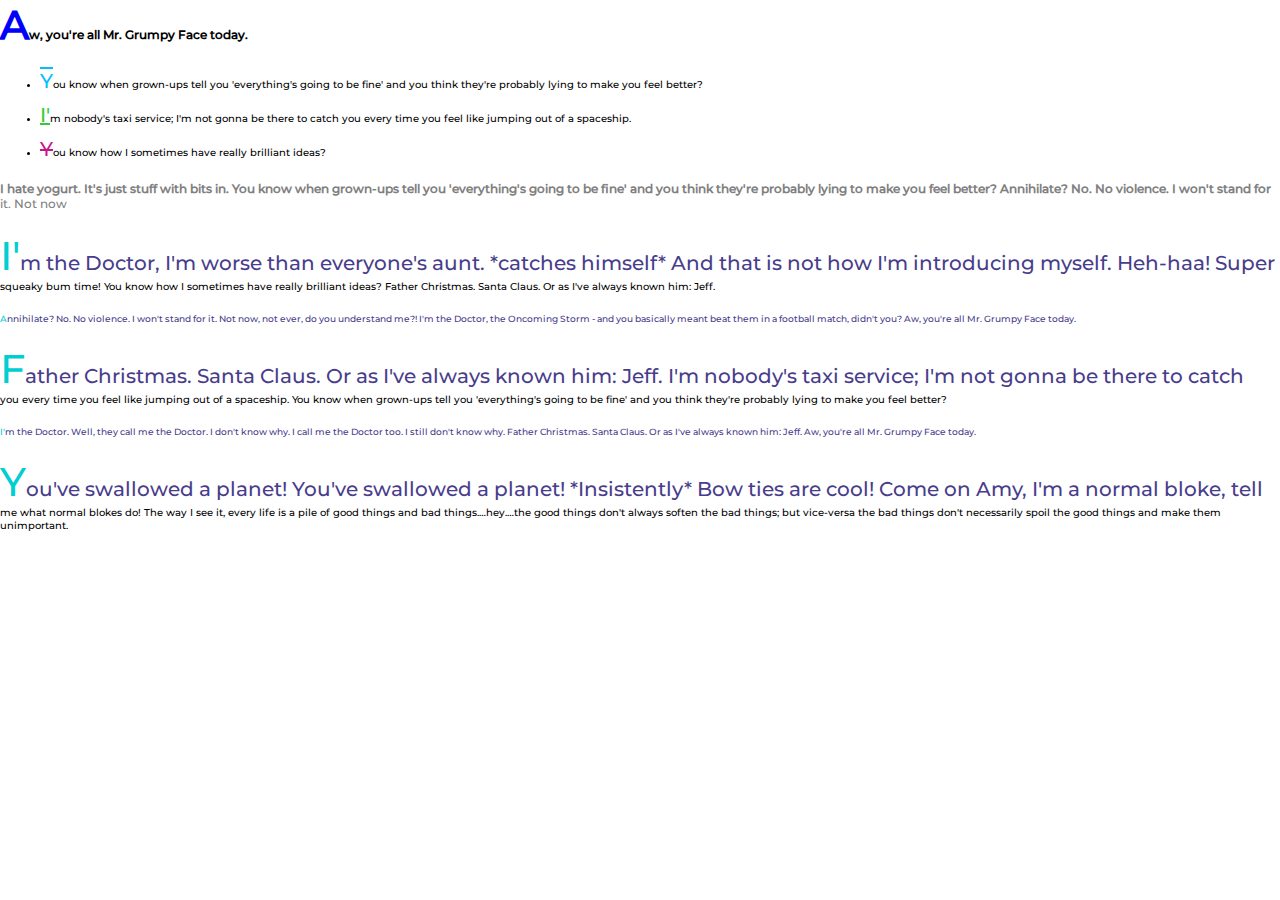
<file: Aufgabe_1/index.html>
<!DOCTYPE html>
<html lang="en">
<head>
    <meta charset="UTF-8">
    <meta name="viewport" content="width=device-width, initial-scale=1.0">
    <title>Pseudo-Elements-Level-1_2</title>
    <link rel="stylesheet" href="./assets/css/style.css">
</head>
<body>
    <h3>Aw, you're all Mr. Grumpy Face today.</h3>
    <ul>
      <li>
        You know when grown-ups tell you 'everything's going to be fine' and you
        think they're probably lying to make you feel better?
      </li>
      <li>
        I'm nobody's taxi service; I'm not gonna be there to catch you every
        time you feel like jumping out of a spaceship.
      </li>
      <li>You know how I sometimes have really brilliant ideas?</li>
    </ul>
    <section>
      <p>
        I hate yogurt. It's just stuff with bits in. You know when grown-ups
        tell you 'everything's going to be fine' and you think they're probably
        lying to make you feel better? Annihilate? No. No violence. I won't
        stand for it. Not now
      </p>
      <p>
        I'm the Doctor, I'm worse than everyone's aunt. *catches himself* And
        that is not how I'm introducing myself. Heh-haa! Super squeaky bum time!
        You know how I sometimes have really brilliant ideas? Father Christmas.
        Santa Claus. Or as I've always known him: Jeff.
      </p>
      <p>
        Annihilate? No. No violence. I won't stand for it. Not now, not ever, do
        you understand me?! I'm the Doctor, the Oncoming Storm - and you
        basically meant beat them in a football match, didn't you? Aw, you're
        all Mr. Grumpy Face today.
      </p>
      <p>
        Father Christmas. Santa Claus. Or as I've always known him: Jeff. I'm
        nobody's taxi service; I'm not gonna be there to catch you every time
        you feel like jumping out of a spaceship. You know when grown-ups tell
        you 'everything's going to be fine' and you think they're probably lying
        to make you feel better?
      </p>
      <p>
        I'm the Doctor. Well, they call me the Doctor. I don't know why. I call
        me the Doctor too. I still don't know why. Father Christmas. Santa
        Claus. Or as I've always known him: Jeff. Aw, you're all Mr. Grumpy Face
        today.
      </p>
      <p>
        You've swallowed a planet! You've swallowed a planet! *Insistently* Bow
        ties are cool! Come on Amy, I'm a normal bloke, tell me what normal
        blokes do! The way I see it, every life is a pile of good things and bad
        things.…hey.…the good things don't always soften the bad things; but
        vice-versa the bad things don't necessarily spoil the good things and
        make them unimportant.
      </p>
    </section>
  </body>
</html>
</file>
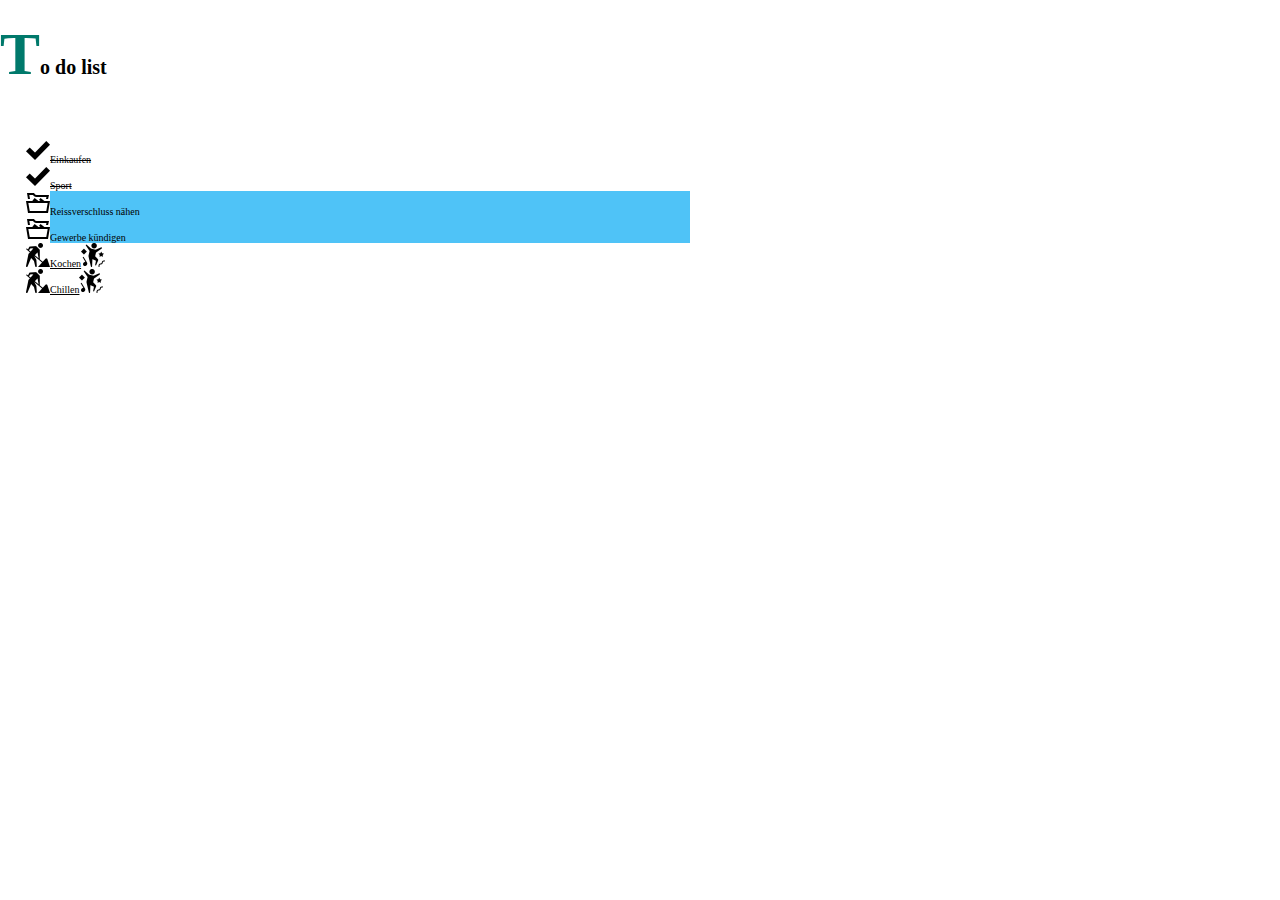
<file: Aufgabe_2/index.html>
<!DOCTYPE html>
<html lang="en">
<head>
    <meta charset="UTF-8">
    <meta name="viewport" content="width=device-width, initial-scale=1.0">
    <title>Pseudo-Elements-Level-3</title>
    <link rel="stylesheet" href="./assets/css/style.css">
</head>
<body>
    <section>
        <h1>To do list</h1>
        <ul>
            <li>Einkaufen</li>
            <li>Sport</li>
            <li>Reissverschluss nähen</li>
            <li>Gewerbe kündigen</li>
            <li>Kochen</li>
            <li>Chillen</li>
        </ul>
    </section>
</body>
</html>
</file>
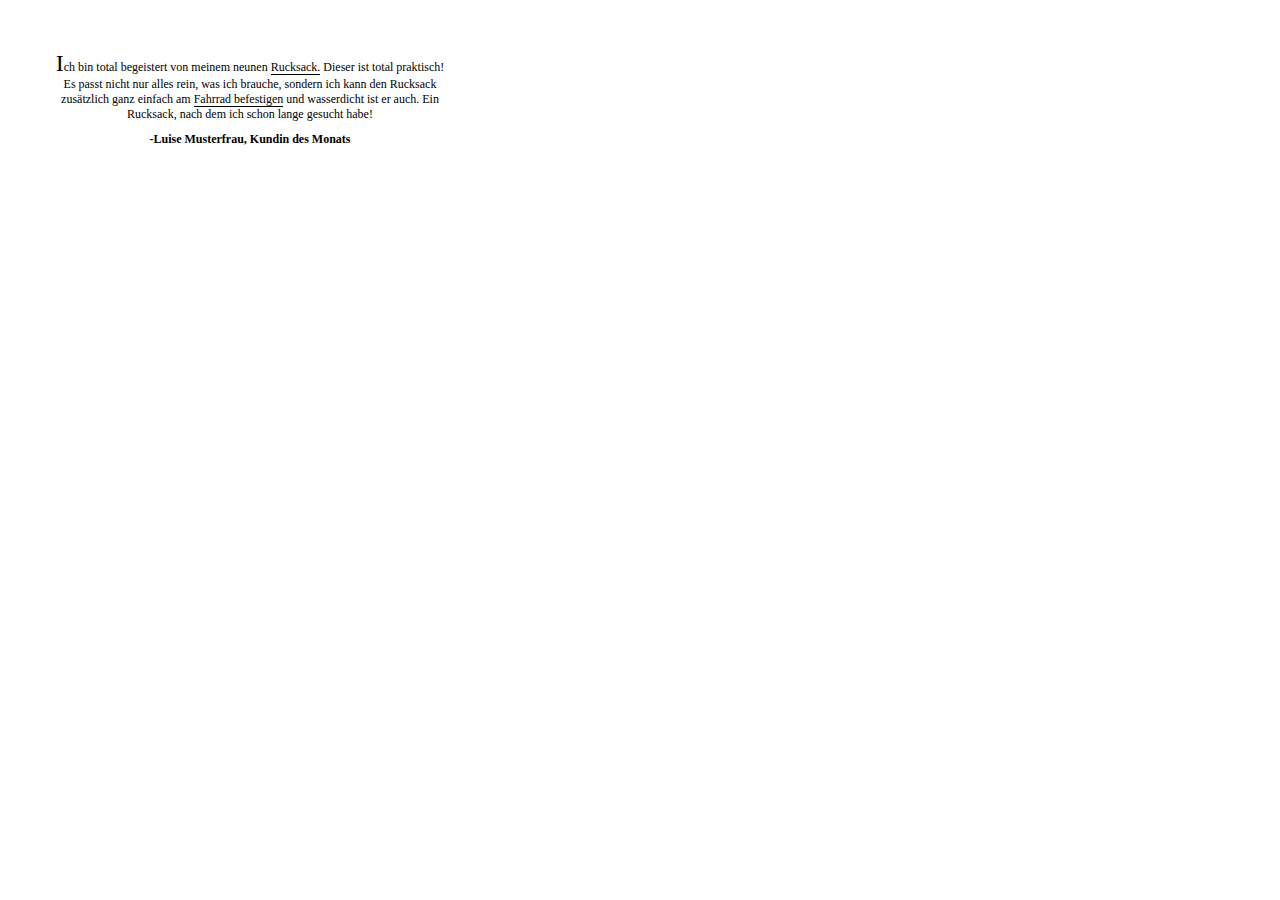
<file: Aufgabe_3/index.html>
<!DOCTYPE html>
<html lang="en">
<head>
    <meta charset="UTF-8">
    <meta name="viewport" content="width=device-width, initial-scale=1.0">
    <title>Pseudo-Element-Level-1_5</title>
    <link rel="stylesheet" href="./assets/css/style.css">
</head>
<body>
  <main>
    <section>
        <div>
            <p> Ich bin total begeistert von meinem neunen <span class="box">Rucksack.</span> Dieser ist total praktisch! Es passt nicht nur alles rein, was ich brauche, sondern ich kann den Rucksack zusätzlich ganz einfach am <span class="background">Fahrrad befestigen</span> und wasserdicht ist er auch. Ein Rucksack, nach dem ich schon lange gesucht habe!</p>
            <h4>-Luise Musterfrau, Kundin des Monats</h4>
        </div>
    </section>
  </main>
</body>
</html>
</file>
<file: Aufgabe_1/assets/css/style.css>
@font-face {
    font-family: Montserrat;
    src: url("../fonts/Montserrat-Medium.ttf");
}

* {
    box-sizing: border-box;
    margin: 0;
    /* padding: 0; */
}

html {
    font-size: 10px;
    font-family: Montserrat;
}

h3 {
    margin-bottom: 20px;
    font-weight: bold;
    /* !Warum passiert nichts? */
}

h3::first-letter {
    font-size: 4rem;
    color: #a020f0;
}

h3:hover::first-letter {
    color: blue;
}

ul {
    margin-bottom: 20px;
}

li {
    margin-bottom: 10px;
}

li:first-of-type::first-letter {
    color: #00bfff;
    font-size: 2rem;
    text-decoration: overline;
}

li:nth-of-type(2)::first-letter {
    color: #32cd32;
    font-size: 2rem;
    text-decoration: underline;
}

li:last-of-type::first-letter {
    color: #c71585;
    font-size: 2rem;
    text-decoration:line-through
}

section p {
    margin-bottom: 20px;
}

/* section p:first-of-type {
    color: grey;
    font-size: 1.2rem;
} */

section p:first-of-type::first-line {
    font-weight: bold;
}

section p::first-line {
    color: #483d8b;
    font-size: 2rem;
}

section p:hover::first-line {
    color: #c71585;
}

section p:hover::first-letter {
    color: #c71585;
}


section p::first-letter {
    color: #00ced1;
    font-size: 4rem;
}

section p:first-of-type {
    color: grey;
    font-size: 1.2rem;
}

section p:nth-of-type(1)::first-line {
    color: grey;
    font-size: 1.2rem;
}

section p:nth-of-type(1):first-letter {
    color: grey;
    font-size: 1.2rem;
}


p:nth-of-type(3), p:nth-of-type(5) {
    font-size: 0.9rem;
}


p:nth-of-type(3)::first-line, p:nth-of-type(5)::first-line {
    font-size: 0.9rem;
}

p:nth-of-type(3)::first-letter, p:nth-of-type(5)::first-letter {
    font-size: 0.9rem;
}
</file>
<file: Aufgabe_2/assets/css/style.css>
* {
    box-sizing:border-box;
    margin: 0;
    padding: 0;
}

html {
    font-size: 10px;
}

h1 {
    margin-top: 20px;
}

section h1::first-letter {
    color: #00796B;
    font-size: 3em;
}

section h1:hover::first-letter {
    color: #4FC3F7;
}

section ul {
    padding: 50px;
}

section ul li:nth-of-type(1), li:nth-of-type(2) {
    text-decoration: line-through;
}
/* Müsste ich, um es komplett korrekt zu machen beim zweiten li aucgh section und ul davor schreiben? */

section ul li:nth-of-type(1)::marker, li:nth-of-type(2)::marker {
    content: url("../icons/check.png");
}


section ul li:nth-of-type(3), li:nth-of-type(4) {
    background-color: #4FC3F7;
    width: 50vw;
}

section ul li:nth-of-type(3)::marker, li:nth-of-type(4)::marker {
    content: url("../icons/organize.png");
}

section ul li:nth-of-type(5), li:nth-of-type(6) {
    text-decoration: underline;
}

section ul li:nth-of-type(5)::marker, li:nth-of-type(6)::marker {
    content: url("../icons/doing.png");
}

section ul li:nth-of-type(5)::after, li:nth-of-type(6)::after {
    content: url("../icons/dance.png");
}

/* !Wie bestimme ich Größe dieser Bilder? -->Geht nicht, weil ::marker keine Bilder akzeptiert. Man muss das dann mit ::before lösen*/
</file>
<file: Aufgabe_3/assets/css/style.css>
* {
    box-sizing: border-box;
    margin: 0;
    padding: 0;
}

html {
    font-size: 10px;
    /* font-family: Arial, Helvetica, sans-serif; */
}

section {
    background-image: url("https://cdn-icons-png.flaticon.com/512/157/157247.png"), url("https://cdn-icons-png.flaticon.com/256/157/157248.png");
    display: inline-block;
    background-size: 10% 20%;
    background-repeat: no-repeat;
    /* position: absolute; */
    /* !warum muss man position:absolute benuten und ::before und ::after???-->hab ich jetzt nicht gebraucht */
    /* background-position: 0 80px, 530px 160px; */
    /* obere Zeile, die jetzt ausgeblendet ist, gibt die Position etwas passender an-hab da aber auch nur rumprobiert */
    background-position: top left, bottom right;
}

div {
    margin: 50px;
    width: 400px;
    height: 80px;
    font-size: 1.2rem;
    /* background-color: antiquewhite; */
    text-align: center;
}



p {
    margin-bottom: 10px;
}

p::first-letter {
    font-size: 24px;
}

div p span {
    /* text-decoration: underline;   */
    /* ! Sollte man nicht benutzen laut Aufgabe */
    border-bottom: 1px solid black;
}

.box:hover {
    border: 2px solid black;
}

.background:hover {
    background-color: black;
    color: white;
}
</file>
